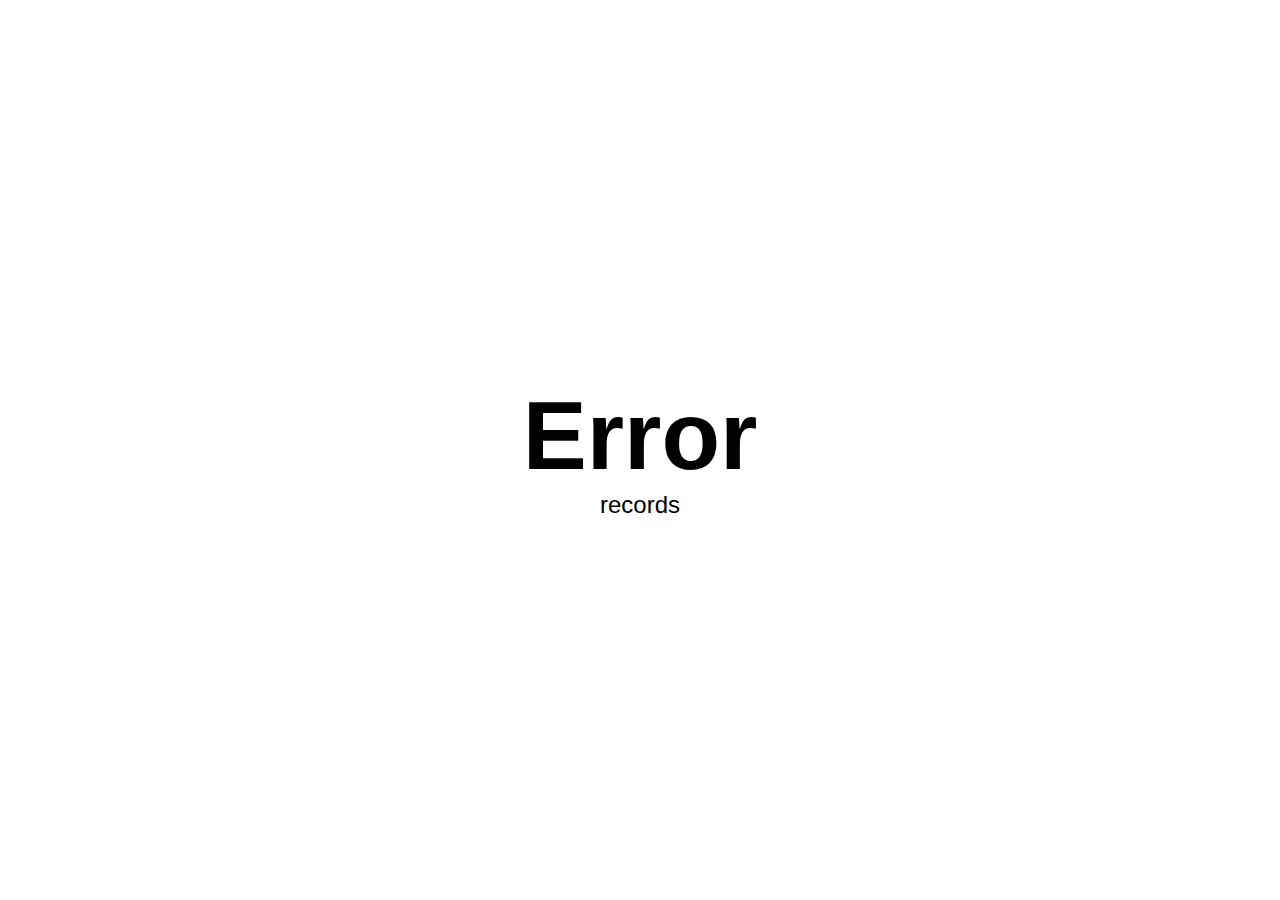
<file: _0705/index.html>
<!DOCTYPE html>
<html lang="en">
<head>
	<meta charset="UTF-8">
	<meta name="viewport" content="width=device-width, initial-scale=1.0">
	<title>Big Number Display</title>
	<style>
		body {
			display: flex;
			justify-content: center;
			align-items: center;
			height: 100vh;
			margin: 0;
			font-family: Arial, sans-serif;
		}
		.container {
			text-align: center;
		}
		.number {
			font-size: 96px;
			font-weight: bold;
		}
		.label {
			font-size: 24px;
		}
	</style>
</head>
<body>
	<div class="container">
		<div class="number" id="user-count">Loading...</div>
		<div class="label">records</div>
	</div>
	<script>
		// Fetch user count from Airtable
		async function fetchUserCount() {
			console.log('🌐 Starting to fetch record count...');
			let userCount = 0;
			let offset = null;

			async function fetchPage() {
				let url = `https://api.airtable.com/v0/${baseID}/${tableName}?pageSize=100`;
				if (offset) {
					url += `&offset=${offset}`;
				}

				console.log('Connecting to Airtable with URL:', url);
				const response = await fetch(url, {
					headers: {
						Authorization: `Bearer ${apiKey}`
					}
				});

				if (!response.ok) {
					console.error('Failed to fetch from Airtable:', response.status, response.statusText);
					throw new Error(`Airtable API Error: ${response.statusText}`);
				}

				const data = await response.json();
				console.log('Airtable response received:', data);

				if (data.records) {
					userCount += data.records.length;
					console.log('User count so far:', userCount);
					if (data.offset) {
						offset = data.offset;
						console.log('More data available, fetching next page...');
						await fetchPage();  // Recursive call to fetch next set of data if offset exists
					} else {
						console.log('No more data to fetch.');
					}
				} else {
					console.error('Error in Airtable data:', data);
					throw new Error(`Airtable API Error: ${data.error.message}`);
				}
			}

			await fetchPage();
			document.getElementById('user-count').innerText = userCount;
			console.log('User count fetched successfully:', userCount);
		}

		const apiKey = 'pat9guaciwZghHGNd.897ddbd824f5125aed6ace1933446adadc2801d9c4febdc9b88bfddc8215e217';
		const baseID = 'app5YI0Re9mA0md7z';
		const tableName = 'Activity';

		fetchUserCount().catch(error => {
			console.error('Error fetching user count:', error);
			document.getElementById('user-count').innerText = 'Error';
		});
	</script>
</body>
</html>
</file>
